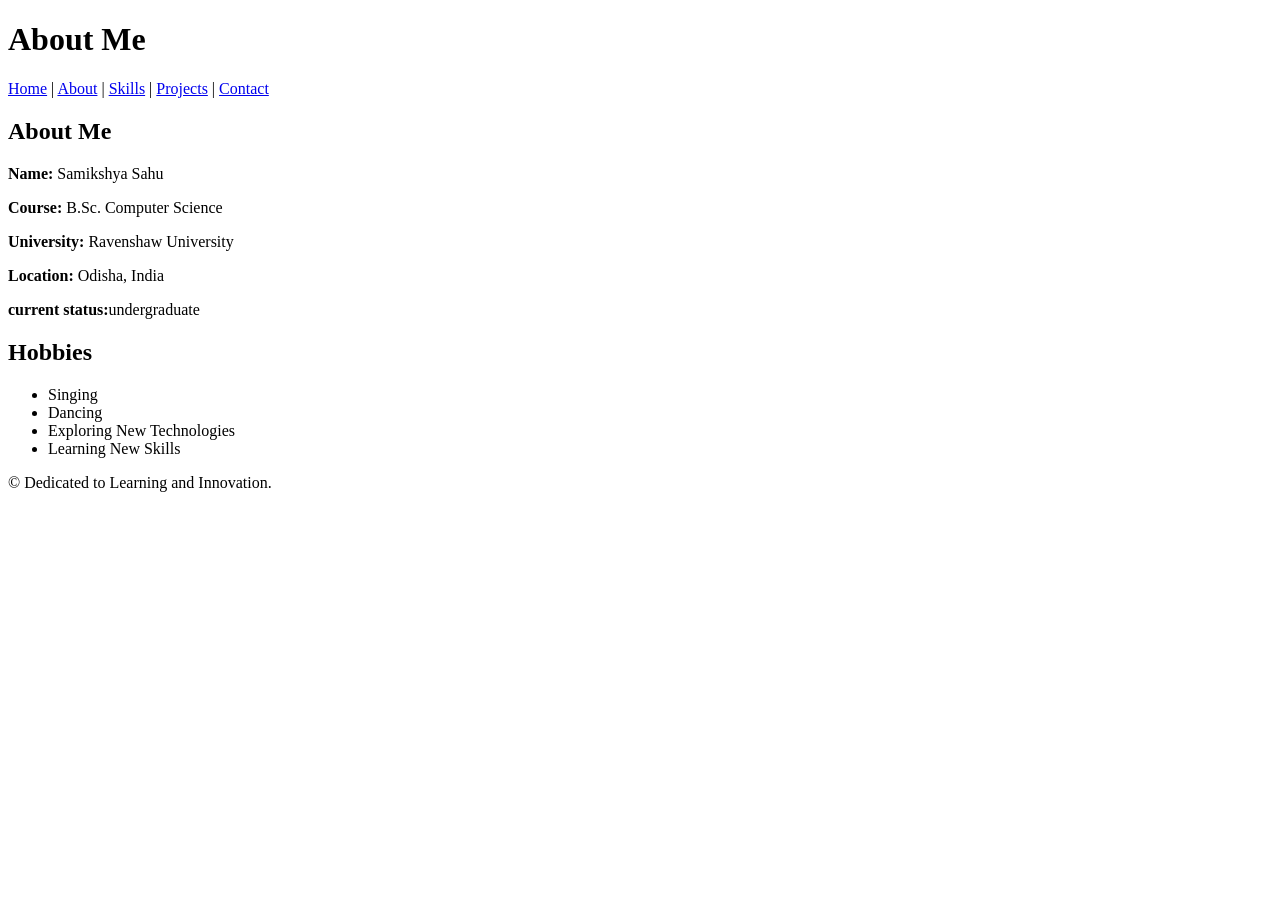
<file: about.html>
<!DOCTYPE html>
<html lang="en">
<head>
    <meta charset="UTF-8">
    <title>About Me</title>
</head>
<body>

<header>
    <h1>About Me</h1>

    <nav>
        <a href="index.html">Home</a> |
        <a href="about.html">About</a> |
        <a href="skills.html">Skills</a> |
        <a href="projects.html">Projects</a> |
        <a href="contacts.html">Contact</a>
    </nav>
</header>

<main>

<section>
    <h2>About Me</h2>

    <p><strong>Name:</strong> Samikshya Sahu</p>
    <p><strong>Course:</strong> B.Sc. Computer Science</p>
    <p><strong>University:</strong> Ravenshaw University</p>
    <p><strong>Location:</strong> Odisha, India</p>
    <p><strong>current status:</strong>undergraduate</p>
</section>

<section>
    <h2>Hobbies</h2>

    <ul>
        <li>Singing</li>
        <li>Dancing</li>
        <li>Exploring New Technologies</li>
        <li>Learning New Skills</li>
    </ul>
</section>

</main>

<footer>
    <p>© Dedicated to Learning and Innovation.</p>
</footer>

</body>
</html>
</file>
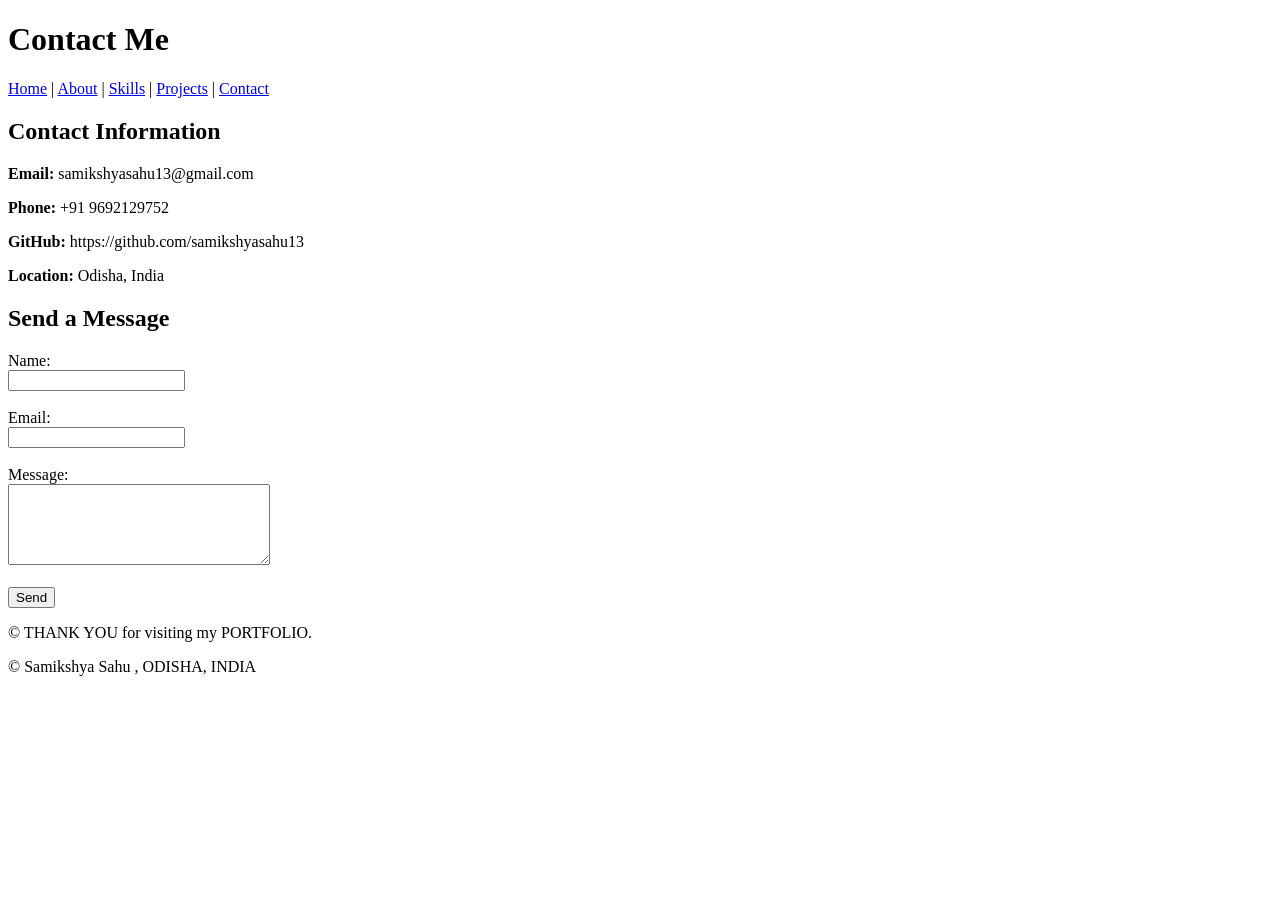
<file: contacts.html>
<!DOCTYPE html>
<html lang="en">
<head>
    <meta charset="UTF-8">
    <title>Contacts</title>
</head>
<body>

<header>
    <h1>Contact Me</h1>

    <nav>
        <a href="index.html">Home</a> |
        <a href="about.html">About</a> |
        <a href="skills.html">Skills</a> |
        <a href="projects.html">Projects</a> |
        <a href="contacts.html">Contact</a>
    </nav>
</header>

<main>

<section>
    <h2>Contact Information</h2>

    <p><strong>Email:</strong> samikshyasahu13@gmail.com</p>

    <p><strong>Phone:</strong> +91 9692129752</p>

    <p><strong>GitHub:</strong> https://github.com/samikshyasahu13 </p>

    <p><strong>Location:</strong> Odisha, India</p>
</section>

<section>
    <h2>Send a Message</h2>

    <form>
        <label>Name:</label><br>
        <input type="text"><br><br>

        <label>Email:</label><br>
        <input type="email"><br><br>

        <label>Message:</label><br>
        <textarea rows="5" cols="30"></textarea><br><br>

        <input type="submit" value="Send">
    </form>
</section>

</main>

<footer>
    <p>&copy; THANK YOU for visiting my PORTFOLIO.</p>
    <p>© Samikshya Sahu , ODISHA, INDIA</p>
</footer>

</body>
</html>
</file>
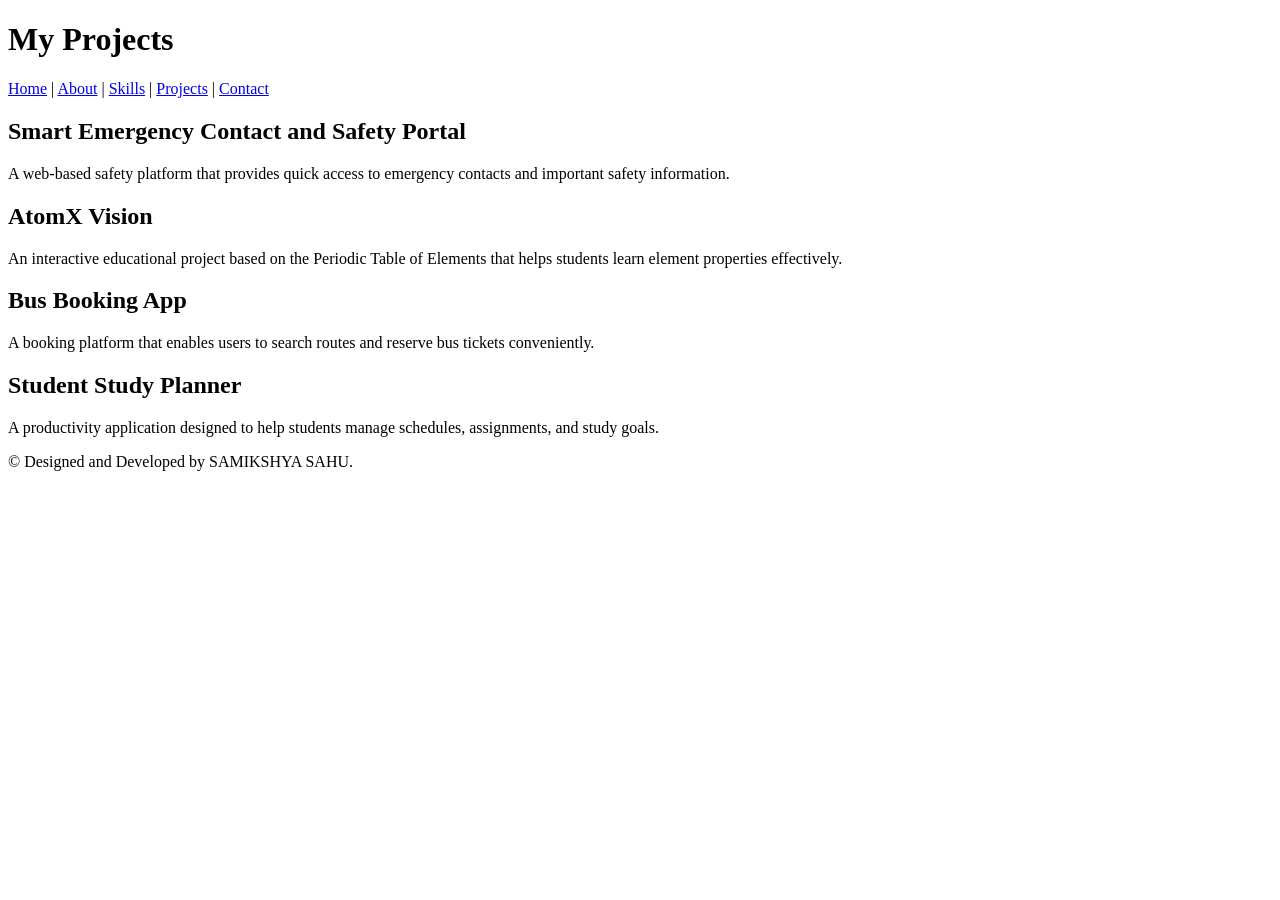
<file: projects.html>
<!DOCTYPE html>
<html lang="en">
<head>
    <meta charset="UTF-8">
    <title>Projects</title>
</head>
<body>

<header>
    <h1>My Projects</h1>

    <nav>
        <a href="index.html">Home</a> |
        <a href="about.html">About</a> |
        <a href="skills.html">Skills</a> |
        <a href="projects.html">Projects</a> |
        <a href="contacts.html">Contact</a>
    </nav>
</header>

<main>

<article>
    <h2>Smart Emergency Contact and Safety Portal</h2>
    <p>
        A web-based safety platform that provides quick access
        to emergency contacts and important safety information.
    </p>
</article>

<article>
    <h2>AtomX Vision</h2>
    <p>
        An interactive educational project based on the
        Periodic Table of Elements that helps students
        learn element properties effectively.
    </p>
</article>

<article>
    <h2>Bus Booking App</h2>
    <p>
        A booking platform that enables users to search
        routes and reserve bus tickets conveniently.
    </p>
</article>

<article>
    <h2>Student Study Planner</h2>
    <p>
        A productivity application designed to help students
        manage schedules, assignments, and study goals.
    </p>
</article>

</main>

<footer>
    <p>&copy; Designed and Developed by SAMIKSHYA SAHU.</p>
</footer>

</body>
</html>
</file>
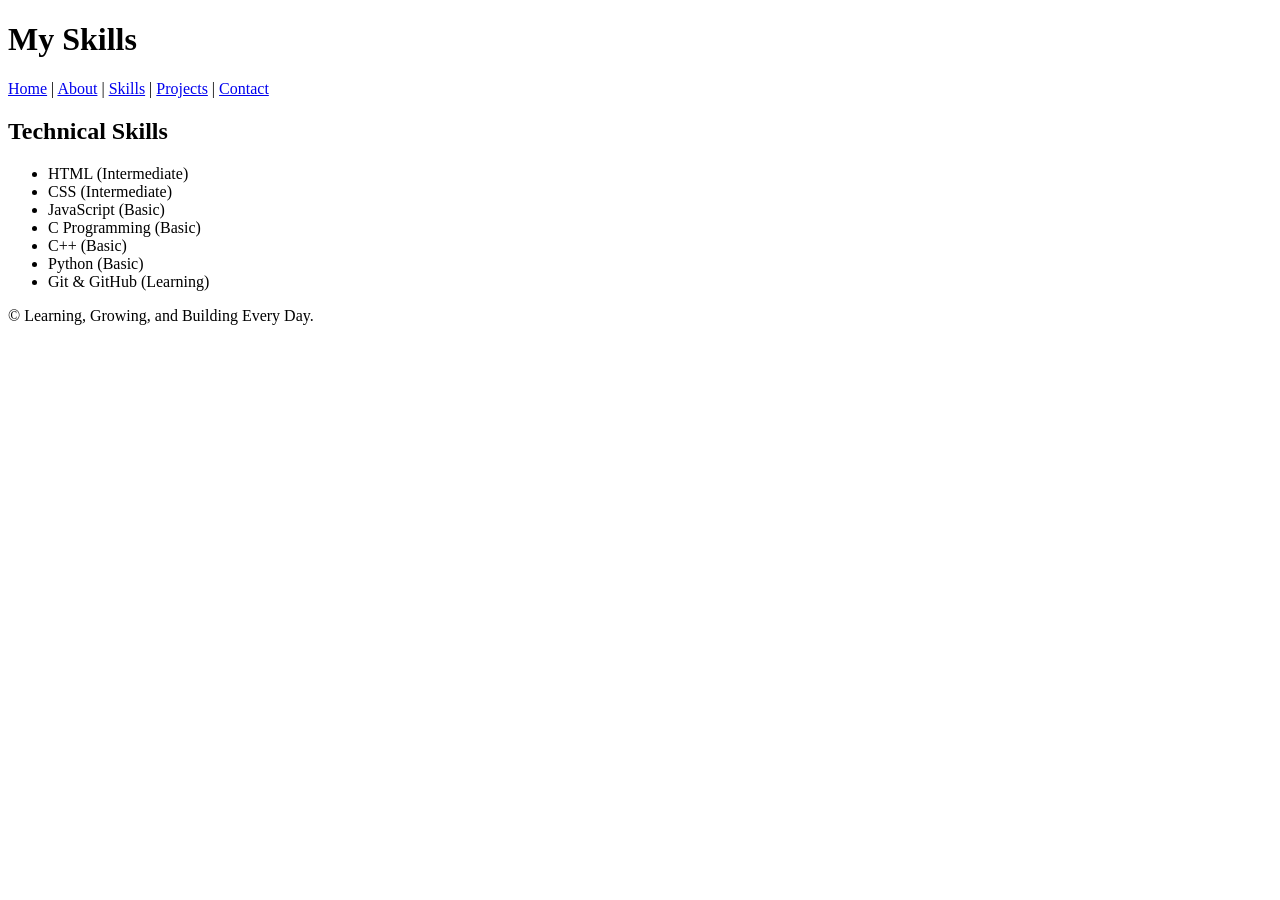
<file: skills.html>
<!DOCTYPE html>
<html lang="en">
<head>
    <meta charset="UTF-8">
    <title>Skills</title>
</head>
<body>

<header>
    <h1>My Skills</h1>

    <nav>
        <a href="index.html">Home</a> |
        <a href="about.html">About</a> |
        <a href="skills.html">Skills</a> |
        <a href="projects.html">Projects</a> |
        <a href="contacts.html">Contact</a>
    </nav>
</header>

<main>

<section>
    <h2>Technical Skills</h2>

    <ul>
    <li>HTML (Intermediate)</li>
    <li>CSS (Intermediate)</li>
    <li>JavaScript (Basic)</li>
    <li>C Programming (Basic)</li>
    <li>C++ (Basic)</li>
    <li>Python (Basic)</li>
    <li>Git & GitHub (Learning)</li>
</ul>

</section>
</main>

<footer>
    <p>&copy; Learning, Growing, and Building Every Day.</p>
</footer>

</body>
</html>
</file>
